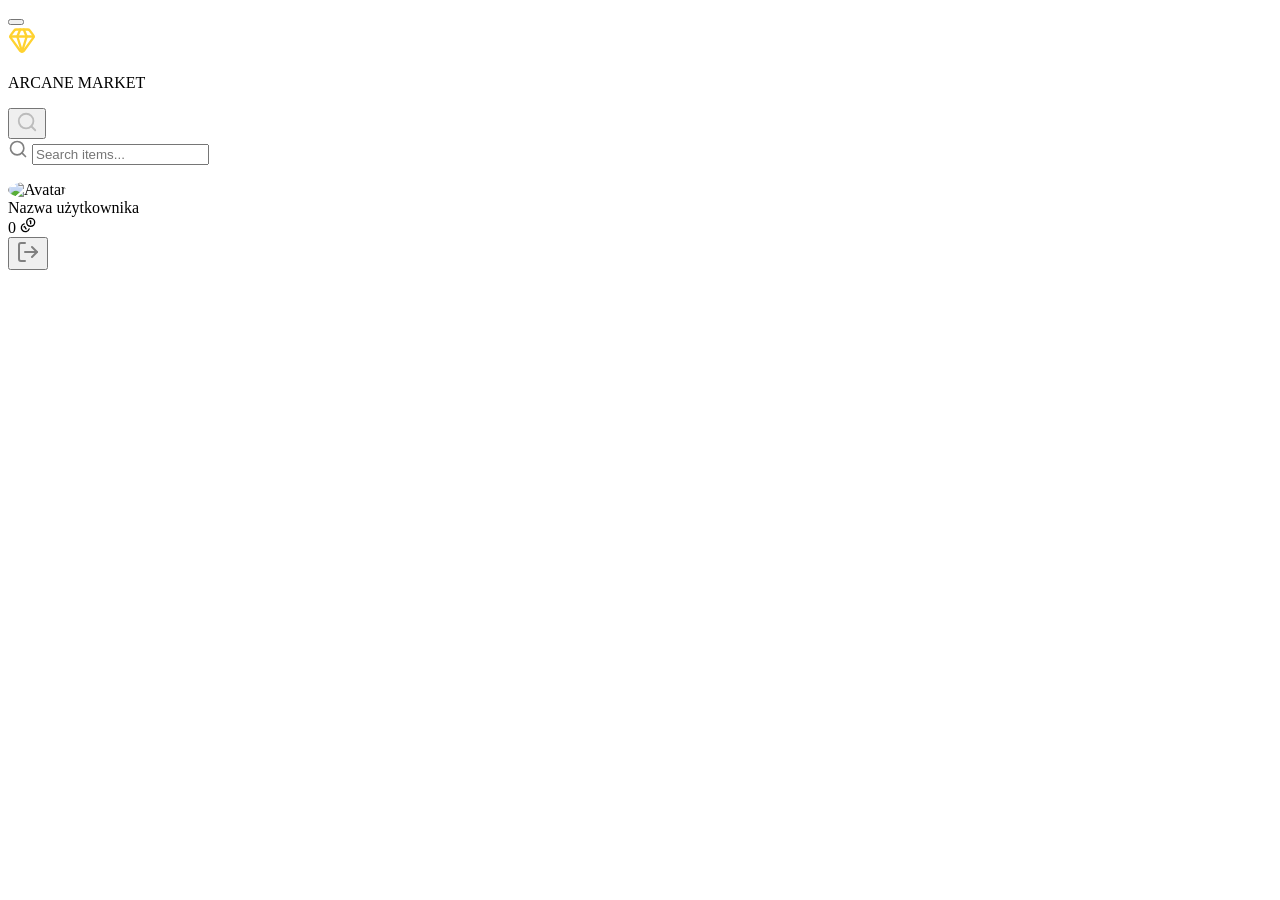
<file: src/main/resources/templates/fragments/header.html>
<!DOCTYPE html>
<html xmlns:th="http://www.thymeleaf.org"
      xmlns:sec="http://www.thymeleaf.org/extras/spring-security">
<header th:fragment="header">
    <button class="hamburger" id="hamburgerBtn" aria-label="Otwórz menu">
        <span></span>
        <span></span>
        <span></span>
    </button>

    <div class="header-left">
        <svg xmlns="http://www.w3.org/2000/svg" width="28" height="28" viewBox="0 0 24 24" fill="none" stroke="#FFD230" stroke-width="2" stroke-linecap="round" stroke-linejoin="round"><path d="M10.5 3 8 9l4 13 4-13-2.5-6"/><path d="M17 3a2 2 0 0 1 1.6.8l3 4a2 2 0 0 1 .013 2.382l-7.99 10.986a2 2 0 0 1-3.247 0l-7.99-10.986A2 2 0 0 1 2.4 7.8l2.998-3.997A2 2 0 0 1 7 3z"/><path d="M2 9h20"/></svg>
        <p>ARCANE MARKET</p>
    </div>

    <div class="header-right">
        <button class="search-toggle" id="searchToggleBtn" aria-label="Szukaj">
            <svg xmlns="http://www.w3.org/2000/svg" width="22" height="22" viewBox="0 0 24 24" fill="none" stroke="#bcbcbc" stroke-width="2" stroke-linecap="round" stroke-linejoin="round"><path d="m21 21-4.34-4.34"/><circle cx="11" cy="11" r="8"/></svg>
        </button>

        <div class="searchBox">
            <svg xmlns="http://www.w3.org/2000/svg" width="20" height="20" viewBox="0 0 24 24" fill="none" stroke="grey" stroke-width="2" stroke-linecap="round" stroke-linejoin="round"><path d="m21 21-4.34-4.34"/><circle cx="11" cy="11" r="8"/></svg>
            <input type="search" name="search" id="search" placeholder="Search items...">
        </div>

        <div class="account" th:if="${user != null}">

            <div class="avatar-wrapper" style="position: relative;">
                <div id="avatarIcon">
                    <img th:if="${base64Avatar != ''}"
                         th:src="'data:' + ${user.avatarContentType} + ';base64,' + ${base64Avatar}"
                         style="width: 30px; height: 30px; border-radius: 50%; object-fit: cover; cursor: pointer;"
                         alt="Avatar" />

                    <!-- Domyślna ikona SVG, gdy brak avatara -->
                    <svg th:if="${user.avatar == null || user.avatar.length == 0}"
                         xmlns="http://www.w3.org/2000/svg" width="30" height="30" viewBox="0 0 24 24" fill="none" stroke="white" stroke-width="2" stroke-linecap="round" stroke-linejoin="round">
                        <path d="M19 21v-2a4 4 0 0 0-4-4H9a4 4 0 0 0-4 4v2"/><circle cx="12" cy="7" r="4"/>
                    </svg>
                </div>

                <div id="avatarMenu" style="display: none; position: absolute; top: 130%; left: 50%; transform: translateX(-50%); background: #222; border: 1px solid #444; border-radius: 6px; padding: 5px; z-index: 1000; min-width: 140px; box-shadow: 0 4px 8px rgba(0,0,0,0.5);">
                    <button id="uploadAvatarBtn" style="width: 100%; text-align: center; padding: 8px; background: none; border: none; color: #fff; cursor: pointer; font-family: inherit; font-size: 14px; border-bottom: 1px solid #333;">Zmień zdjęcie</button>

                    <a id="downloadAvatarBtn" style="display: block; width: 100%; text-align: center; padding: 8px; color: #fff; text-decoration: none; cursor: pointer; font-size: 14px;">Pobierz</a>
                </div>

                <input type="file" id="avatarFileInput" accept="image/png, image/jpeg, image/gif" style="display: none;">
            </div>
            <div class="info">
                <div class="username" th:text="${user.username}">Nazwa użytkownika</div>
                <div class="wallet">
                    <span th:text="${user.wallet}">0</span>
                    <svg xmlns="http://www.w3.org/2000/svg" width="16" height="16" viewBox="0 0 24 24" fill="none" stroke="currentColor" stroke-width="2" stroke-linecap="round" stroke-linejoin="round"><path d="M13.744 17.736a6 6 0 1 1-7.48-7.48"/><path d="M15 6h1v4"/><path d="m6.134 14.768.866-.5 2 3.464"/><circle cx="16" cy="8" r="6"/></svg>
                </div>
            </div>
        </div>

        <form th:action="@{/logout}" method="post">
            <button type="submit" class="logout">
                <svg xmlns="http://www.w3.org/2000/svg" width="24" height="24" viewBox="0 0 24 24" fill="none" stroke="grey" stroke-width="2" stroke-linecap="round" stroke-linejoin="round"><path d="m16 17 5-5-5-5"/><path d="M21 12H9"/><path d="M9 21H5a2 2 0 0 1-2-2V5a2 2 0 0 1 2-2h4"/></svg>
            </button>
        </form>
    </div>

    <div th:insert="~{fragments/notifications :: notifications}"></div>

    <script>
        const searchToggleBtn = document.getElementById('searchToggleBtn');
        const headerEl = document.querySelector('header');
        if (searchToggleBtn && headerEl) {
            searchToggleBtn.addEventListener('click', () => {
                headerEl.classList.toggle('search-open');
                const inp = headerEl.querySelector('#search');
                if (headerEl.classList.contains('search-open') && inp) inp.focus();
            });
        }

        const hamburgerBtn = document.getElementById('hamburgerBtn');
        if (hamburgerBtn) {
            hamburgerBtn.addEventListener('click', () => {
                const wrapper = document.querySelector('main') || document.body;
                const menuWrapper = document.querySelector('.eq-insert, .ac-insert');
                if (menuWrapper) menuWrapper.classList.toggle('menu-open');
            });
        }

        async function fetchWithToken(url, options = {}) {
            const response = await fetch('/get-token');
            const data = await response.json();

            options.headers = {
                ...options.headers,
                'Authorization': 'Bearer ' + data.token
            };

            return fetch(url, options);
        }

        const avatarIcon = document.getElementById('avatarIcon');
        const avatarMenu = document.getElementById('avatarMenu');
        const uploadAvatarBtn = document.getElementById('uploadAvatarBtn');
        const downloadAvatarBtn = document.getElementById('downloadAvatarBtn'); // Pobieramy przycisk pobierania
        const avatarFileInput = document.getElementById('avatarFileInput');


        if (avatarIcon && avatarMenu) {
            avatarIcon.addEventListener('click', (e) => {
                e.stopPropagation();
                avatarMenu.style.display = avatarMenu.style.display === 'none' ? 'block' : 'none';
            });

            document.addEventListener('click', (e) => {
                if (!avatarIcon.contains(e.target) && !avatarMenu.contains(e.target)) {
                    avatarMenu.style.display = 'none';
                }
            });
        }

        if (uploadAvatarBtn && avatarFileInput) {
            uploadAvatarBtn.addEventListener('click', () => {
                avatarFileInput.click();
                avatarMenu.style.display = 'none';
            });

            avatarFileInput.addEventListener('change', function() {
                const file = this.files[0];
                if (file) {
                    const formData = new FormData();
                    formData.append('avatar', file);

                    uploadAvatarBtn.innerText = "Wgrywanie...";

                    fetchWithToken('https://16.171.254.158:8080/api/avatar/upload', {
                        method: 'POST',
                        body: formData
                    })
                    .then(response => {
                        if (response.ok) {
                            alert('Avatar został zaktualizowany!');
                            window.location.reload();
                        } else {
                            throw new Error('Błąd serwera: ' + response.status);
                        }
                    })
                    .catch(err => {
                        console.error('Błąd wgrywania:', err);
                        alert('Nie udało się wgrać zdjęcia.');
                    });
                }
            });
        }


       if (downloadAvatarBtn) {
            downloadAvatarBtn.addEventListener('click', (e) => {
                e.preventDefault();
                avatarMenu.style.display = 'none';

                fetchWithToken('https://16.171.254.158:8080/api/avatar/download', {
                    method: 'GET'
                })
                .then(async response => {
                    if (!response.ok) {
                        throw new Error('Błąd pobierania: ' + response.status);
                    }

                    const type = response.headers.get('Content-Type');
                    const extension = type ? type.split('/')[1] : 'png';

                    const blob = await response.blob();

                    return { blob, extension };
                })
                .then(({ blob, extension }) => {
                    const url = window.URL.createObjectURL(blob);
                    const a = document.createElement('a');
                    a.href = url;

                    a.download = `moj_avatar.${extension}`;

                    document.body.appendChild(a);
                    a.click();
                    window.URL.revokeObjectURL(url);
                })
                .catch(err => {
                    console.error('Błąd pobierania:', err);
                    alert('Nie udało się pobrać avatara.');
                });
            });

        }
    </script>
</header>
</html>
</file>
